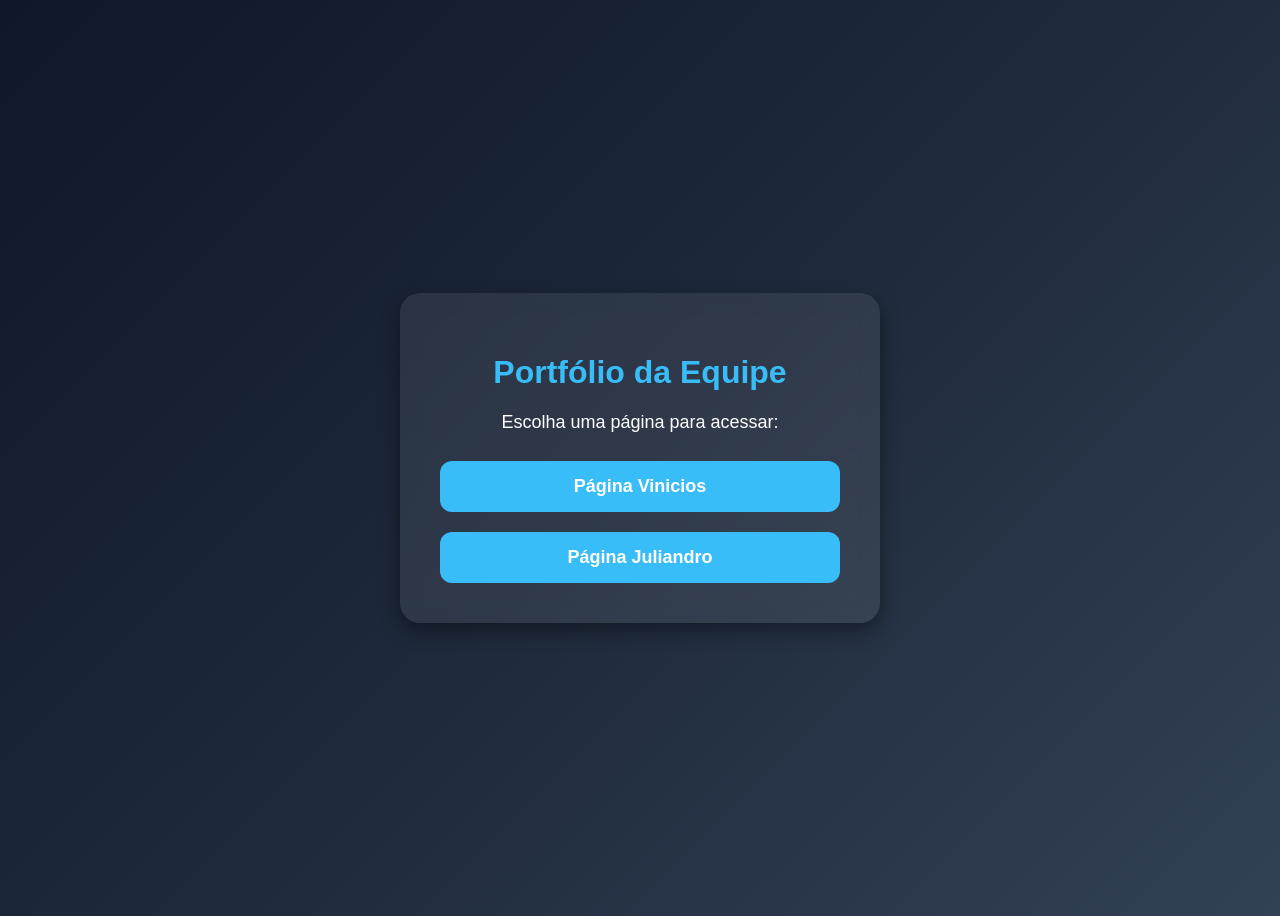
<file: index.html>
<!DOCTYPE html>
<html lang="en">
<head>
    <meta charset="UTF-8">
    <meta name="viewport" content="width=device-width, initial-scale=1.0">
    <link rel="stylesheet" href="CSS.css">
    <title>Document</title>
</head>
<body class="fundo">
      <div class="container">

        <h1>Portfólio da Equipe</h1>

        <p>Escolha uma página para acessar:</p>

        <div class="botoes">
            <a href="./PaginaVinicios.html" class="botao">
                Página Vinicios
            </a>

            <a href="./PaginaJuliandro.html" class="botao">
                Página Juliandro
            </a>
        </div>

    </div>
</body>
</html>
</file>
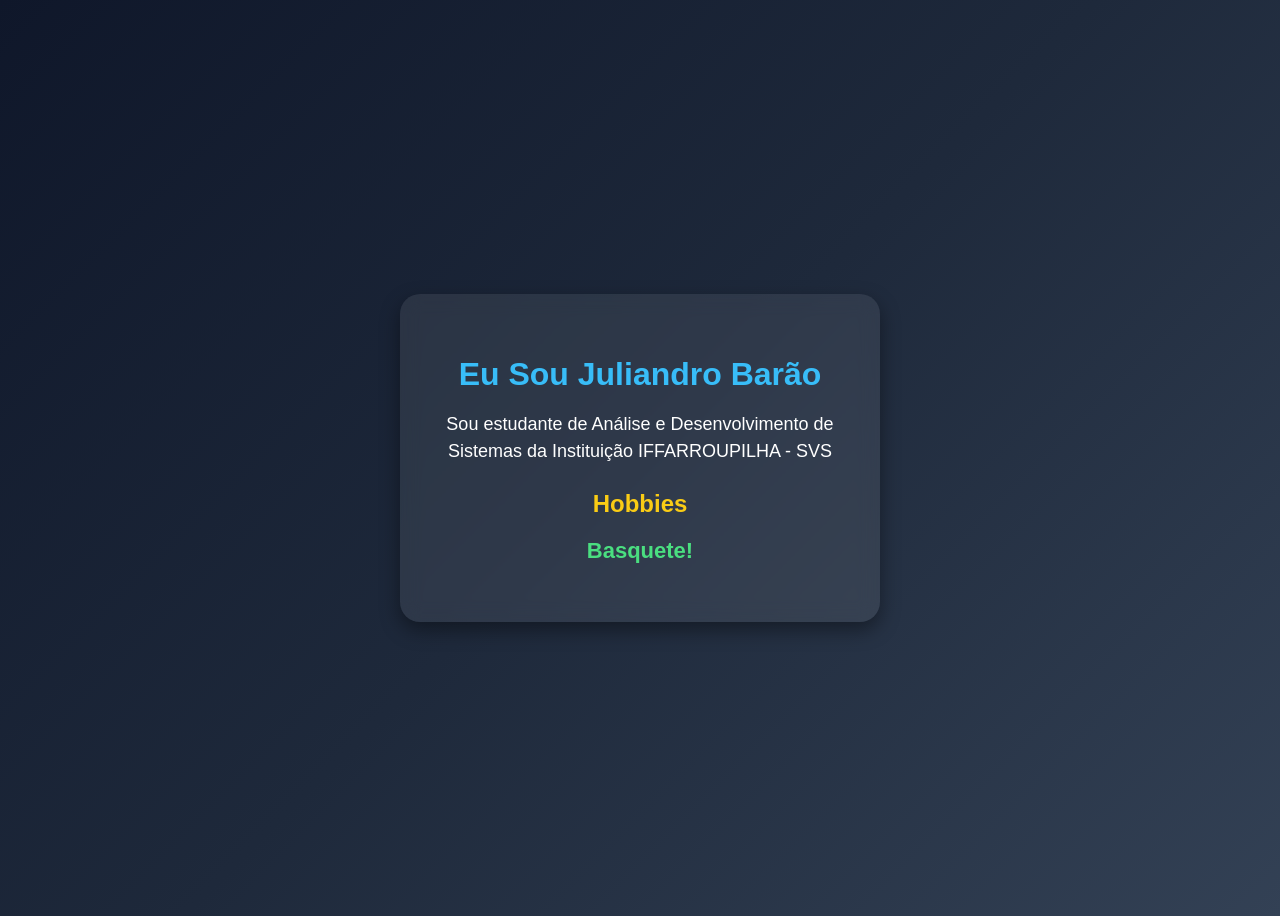
<file: PaginaJuliandro.html>
<!DOCTYPE html>
<html lang="en">
<head>
    <meta charset="UTF-8">
    <meta name="viewport" content="width=device-width, initial-scale=1.0">
    <link rel="stylesheet" href="CSS.css">
    <title>Meu Portfólio</title>
</head>
<body class="fundo">
      <div class="container">
        <h1>Eu Sou Juliandro Barão</h1>

        <p>Sou estudante de Análise e Desenvolvimento de Sistemas da Instituição IFFARROUPILHA - SVS</p>

        <h2>Hobbies</h2>

        <h2 id="mensagem"></h2>
    </div>

    <script src="js.js"></script>
</body>
</html>
</file>
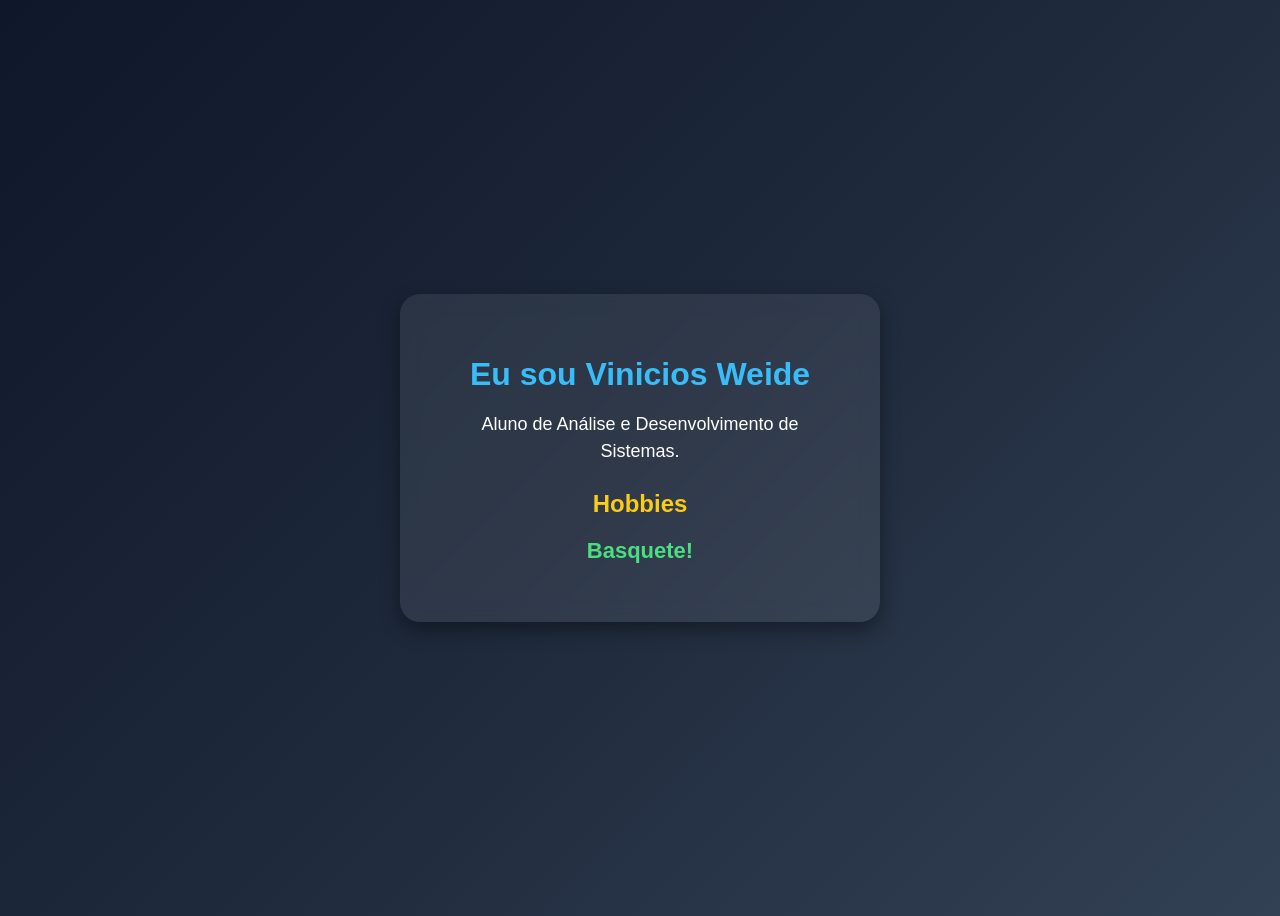
<file: PaginaVinicios.html>
<!DOCTYPE html>
<html lang="en">

<head>
    <meta charset="UTF-8">
    <meta name="viewport" content="width=device-width, initial-scale=1.0">
    <link rel="stylesheet" href="CSS.css">
    <title>Vinicios</title>
</head>

<body class="fundo">
    <div class="container">
        <h1>Eu sou Vinicios Weide</h1>

        <p>Aluno de Análise e Desenvolvimento de Sistemas.</p>

        <h2>Hobbies</h2>

        <h2 id="mensagem"></h2>
    </div>

    <script src="js.js"></script>


</body>

</html>
</file>
<file: CSS.css>
.fundo{
    font-family: Arial, Helvetica, sans-serif;
    height: 100vh;
    background: linear-gradient(135deg, #0f172a, #1e293b, #334155);
    display: flex;
    justify-content: center;
    align-items: center;
    color: white;
}

.botoes{
    display: flex;
    flex-direction: column;
    gap: 20px;
}

.botao{
    text-decoration: none;
    background: #38bdf8;
    color: white;
    padding: 15px;
    border-radius: 12px;
    font-size: 18px;
    font-weight: bold;
    transition: 0.3s;
}

.botao:hover{
    background: #0ea5e9;
    transform: scale(1.05);
}


.container{
    background: rgba(255, 255, 255, 0.08);
    padding: 40px;
    border-radius: 20px;
    width: 400px;
    text-align: center;
    backdrop-filter: blur(10px);
    box-shadow: 0 8px 20px rgba(0,0,0,0.4);
    transition: 0.3s;
}

.container:hover{
    transform: scale(1.03);
}


h1{
    font-size: 32px;
    margin-bottom: 15px;
    color: #38bdf8;
}

p{
    font-size: 18px;
    margin-bottom: 25px;
    line-height: 1.5;
}

h2{
    margin-top: 15px;
    font-size: 24px;
    color: #facc15;
}

#mensagem{
    margin-top: 20px;
    color: #4ade80;
    font-size: 22px;
    font-weight: bold;
}
</file>
